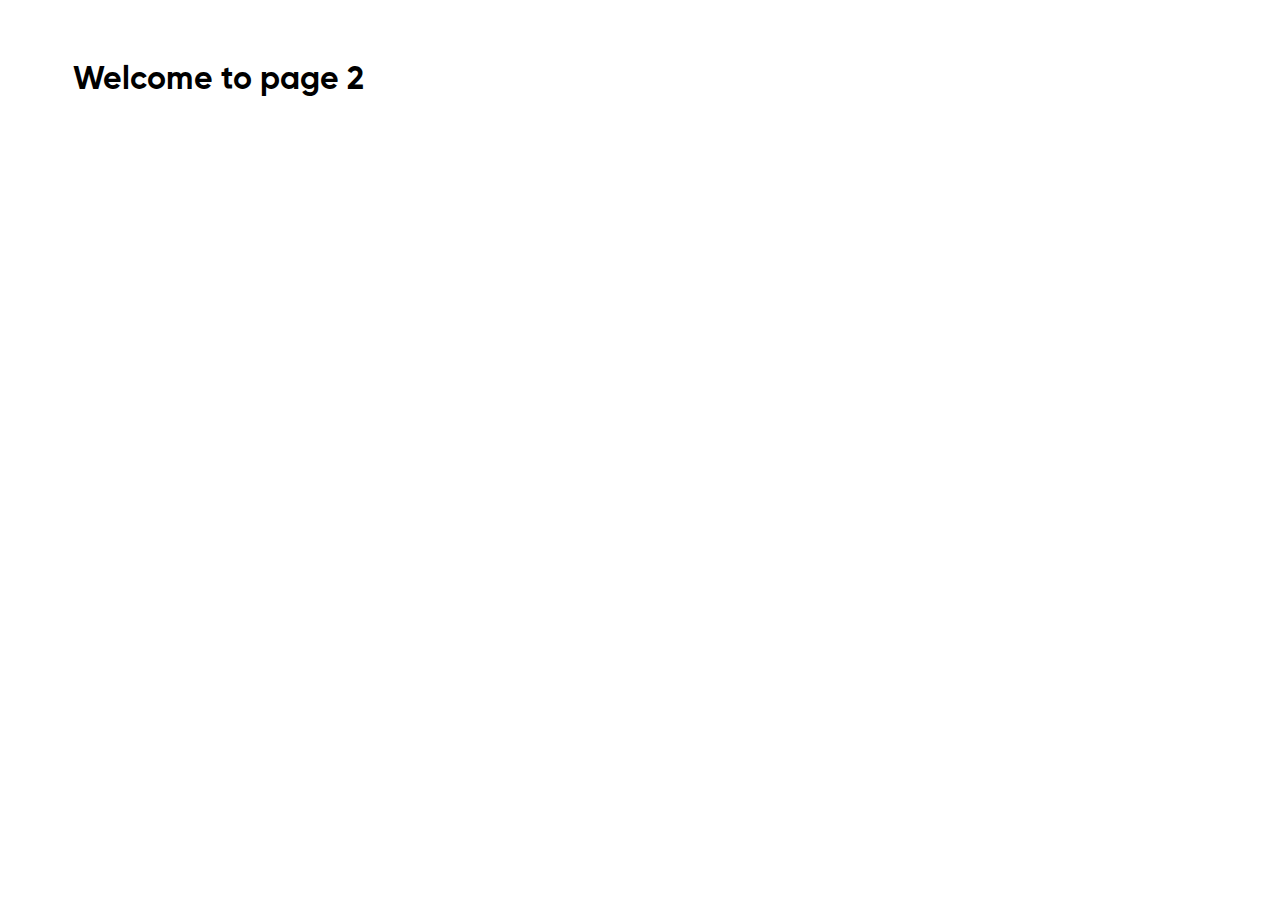
<file: src/page-2.html>
<!DOCTYPE html>
<html lang="en">
  <head>
    <meta charset="UTF-8" />
    <meta http-equiv="X-UA-Compatible" content="IE=edge" />
    <meta name="viewport" content="width=device-width, initial-scale=1.0" />
    <title>Page 2</title>
    <link rel="stylesheet" href="./css/styles.css" />
  </head>
  <body>
    <load
      src="./partials/header.html"
      icon-path="./img/sprite.svg#logo"
      highlight-act="active"
    />

    <main>
      <div class="container">
        <h1 class="main-title">
          <span class="main-title-gradient">Welcome</span> to page 2
        </h1>
        <load src="./partials/back-link.html" />
      </div>
    </main>

    <load src="./partials/footer.html" />
  </body>
</html>
</file>
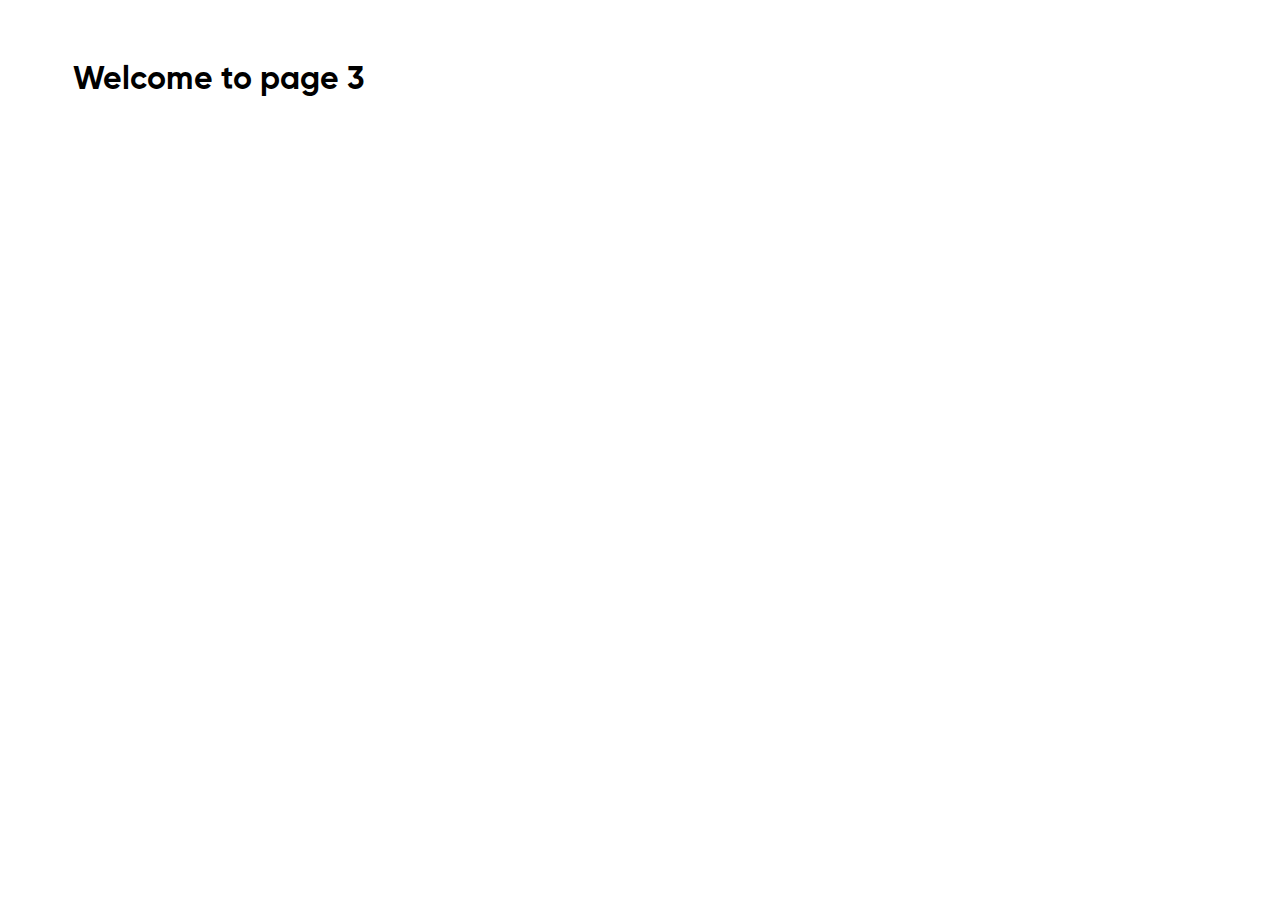
<file: src/page-3.html>
<!DOCTYPE html>
<html lang="en">
  <head>
    <meta charset="UTF-8" />
    <meta http-equiv="X-UA-Compatible" content="IE=edge" />
    <meta name="viewport" content="width=device-width, initial-scale=1.0" />
    <title>Page 3</title>
    <link rel="stylesheet" href="./css/styles.css" />
  </head>
  <body>
    <load
      src="./partials/header.html"
      icon-path="./img/sprite.svg#logo"
      highlight-curr="active"
    />

    <main>
      <div class="container">
        <h1 class="main-title">
          <span class="main-title-gradient">Welcome</span> to page 3
        </h1>
        <load src="./partials/back-link.html" />
      </div>
    </main>

    <load src="./partials/footer.html" />
  </body>
</html>
</file>
<file: src/css/styles.css>
/* Common styles */
@import url('../fonts/fonts.css');
@import url('./base.css');
@import url('./container.css');

/* Sections style */
@import url('./header.css');
@import url('./menu.css');
@import url('./hero.css');
@import url('./about_us.css');
@import url('./catalog.css');
@import url('./advertisement.css');
@import url('./sale.css');
@import url('./reviews.css');
@import url('./contact_us.css');
@import url('./footer.css');
</file>
